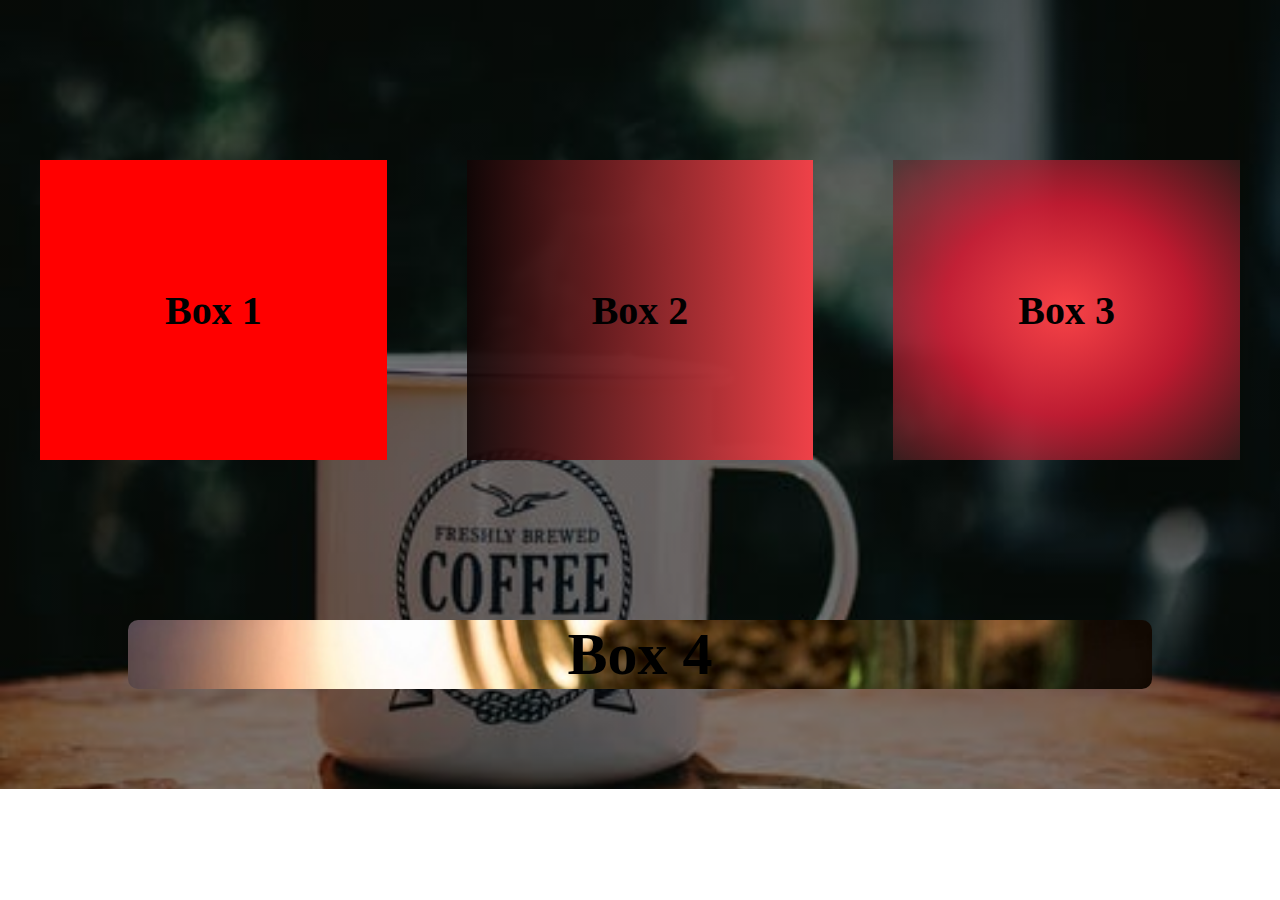
<file: block-BHaabu/index.html>
<!DOCTYPE html>
<html lang="en">
  <head>
    <meta charset="UTF-8">
    <meta http-equiv="X-UA-Compatible" content="IE=edge">
    <meta name="viewport" content="width=device-width, initial-scale=1.0">
    <title>Backgrounds and Gradients</title>
    <link rel="stylesheet" href="./assets/style-sheet/style.css">
  </head>
  <body>
    <main>
      <section class="section">
       
        <div class="flex">
          <div class="box">
            <div class="one" >Box 1</div>
          </div>
          <div class="box two">
            <div>Box 2</div>
          </div>
          <div class="box three">
            <div>Box 3</div>
          </div> 
        </div> 
        <div class="image">
          <h3>Box 4</h3>  
        </div>  
      </section>
    </main> 
  </body>
</html>
</file>
<file: block-BHaabu/assets/style-sheet/style.css>
CSS reset
body,div,dl,dt,dd,ul,ol,li,h1,h2,h3,h4,h5,h6,pre,form,fieldset,input,textarea,p,blockquote,th,td { 
	margin:0;
	padding:0;
}
html,body {
	margin:0;
	padding:0;
}
table {
	border-collapse:collapse;
	border-spacing:0;
}
fieldset,img { 
  border:0;
}
input{
	border:1px solid #b0b0b0;
	padding:3px 5px 4px;
	color:#979797;
	width:190px;
}
address,caption,cite,code,dfn,th,var {
	font-style:normal;
	font-weight:normal;
}
ol,ul {
  list-style:none;
}
caption,th {
  text-align:left;
}
h1,h2,h3,h4,h5,h6 {
	font-size:100%;
	font-weight:normal;
}
q:before,q:after {
  content:'';
}
abbr,acronym { border:0;
}
 

/* Custom style */
*,
*::before,
*::after{
  box-sizing: border-box;
}
.flex{
  display: flex;
  justify-content: space-between;
  align-items: center;
}
section{
	background: linear-gradient(rgba(0, 0, 0, .5), rgba(0, 0, 0, .5)), url(../media/coffee.jpeg);
	background-size: cover;
	background-repeat: no-repeat;
	margin: 0 auto;
	padding-bottom: 100px;
}
h1{
	text-align: center;
	font-size: 60px;
	font-weight: 900	;
	color: white;
	padding-top: 30px;
}
.box{
	font-size: 40px;
	font-weight: 900;
	display: flex;
	justify-content: center;
	align-items: center;
	width: 600px;
	height: 300px;
	margin: 160px 40px;
	background-image: linear-gradient(red, red);
}
.two{
	background-image: linear-gradient(to right,rgba(17, 5, 5, 0.9), rgba(239, 65, 72, 1));
}
.three{
	background-image: radial-gradient(rgba(247,67,71, 1), rgba(207, 27, 51, 0.9), rgba(82,38,39, 0.6));
}
.image{
	background-image: url(../media/second.jpg);
	width: 80%;
	height: 6	00px;
	margin: 0 auto;
	background-repeat: no-repeat;
	background-size: cover;
	border-radius: 10px;
	display: flex;
	justify-content: center;
	align-items: center;
}
h3{
	font-size: 60px;
	font-weight: 900;
}
</file>
